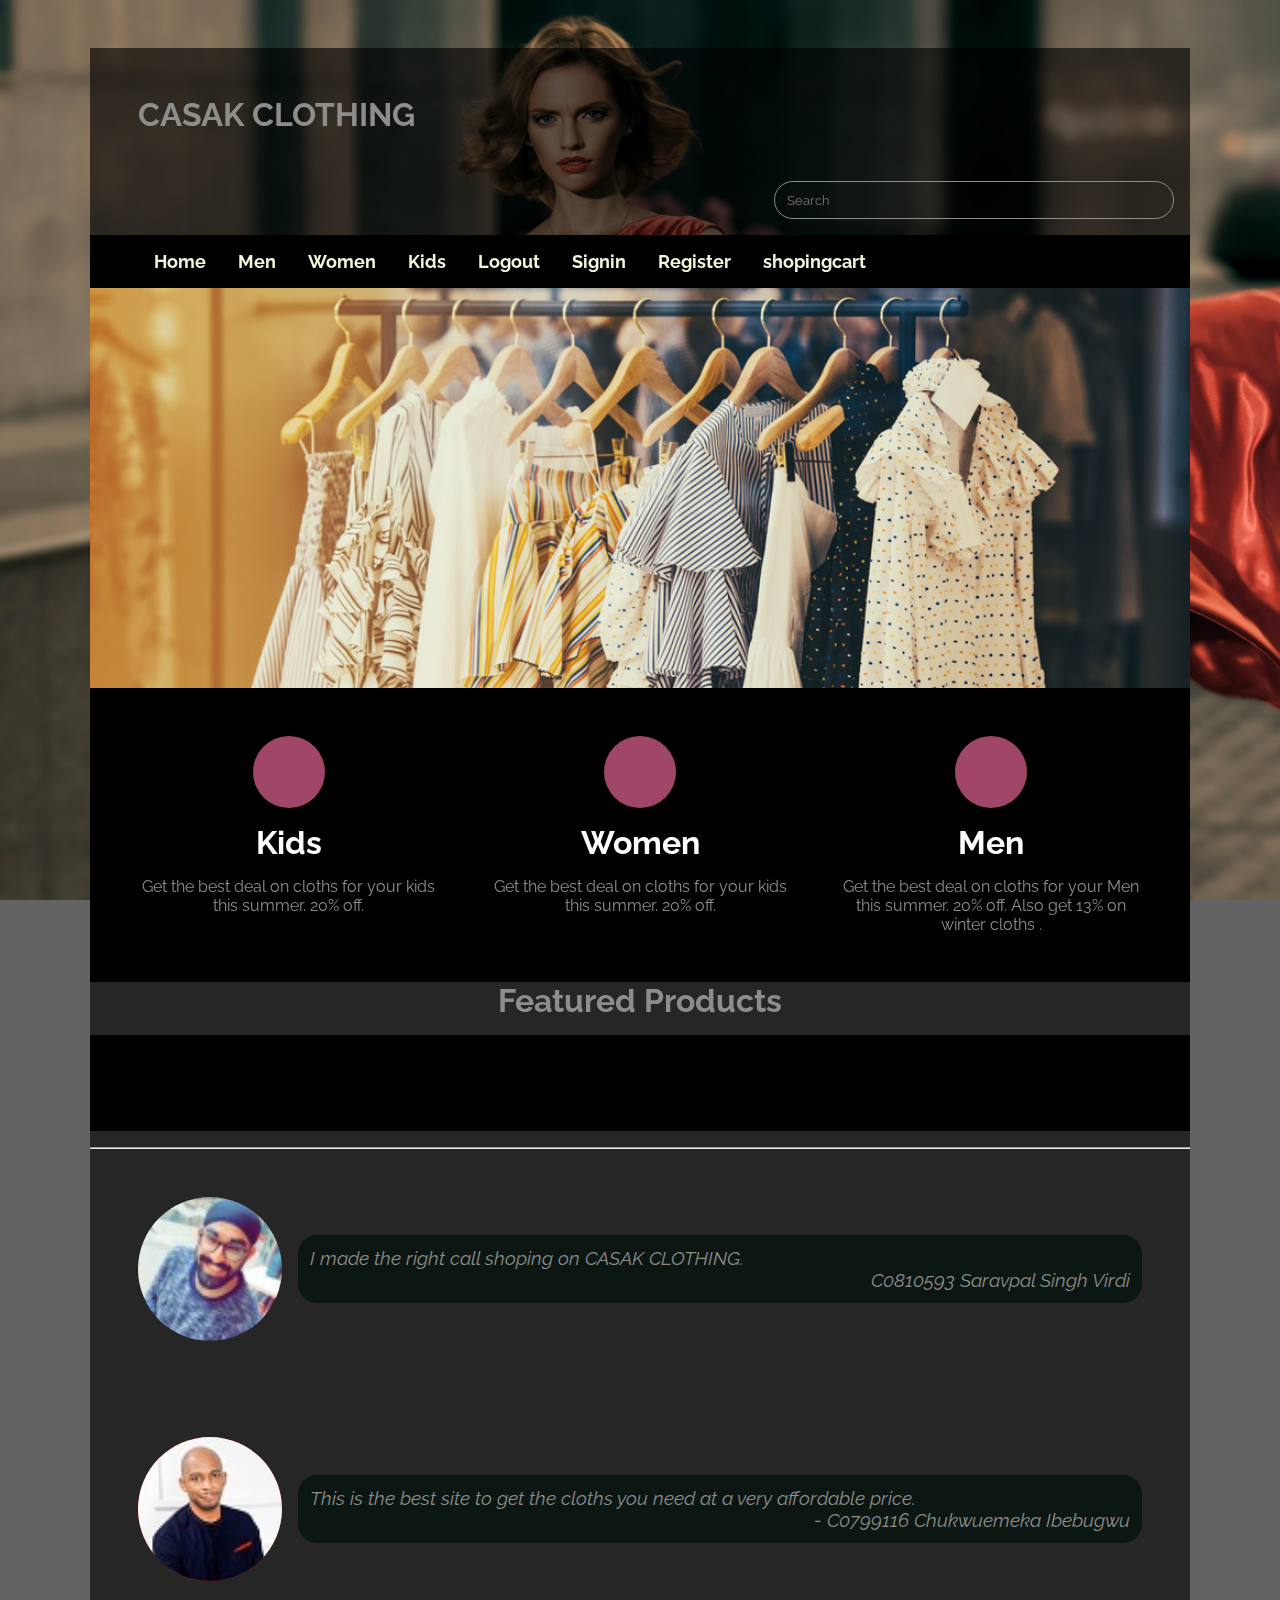
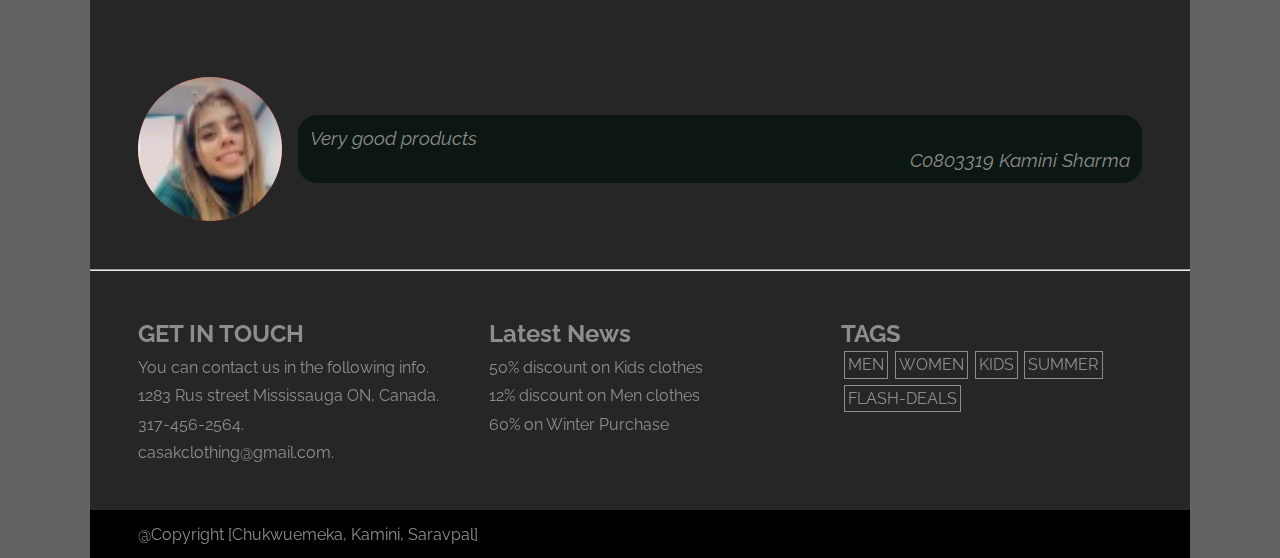
<file: index.html>
<!DOCTYPE html>
<html lang="en">
  <head>
    <!-- 
C0799116 Chukwuemeka Ibebugwu
C0803319 Kamini Sharma
C0810593 Saravpal Singh Virdi
     -->
    <meta charset="UTF-8" />
    <meta http-equiv="X-UA-Compatible" content="IE=edge" />
    <meta name="viewport" content="width=device-width, initial-scale=1.0" />
    <link
      rel="stylesheet"
      href="https://pro.fontawesome.com/releases/v5.10.0/css/all.css"
      integrity="sha384-AYmEC3Yw5cVb3ZcuHtOA93w35dYTsvhLPVnYs9eStHfGJvOvKxVfELGroGkvsg+p"
      crossorigin="anonymous"
    />
    <link rel="stylesheet" href="./css/home.css" />
    <link rel="stylesheet" href="./css/main.css" />
    <script
      src="https://code.jquery.com/jquery-3.6.0.min.js"
      integrity="sha256-/xUj+3OJU5yExlq6GSYGSHk7tPXikynS7ogEvDej/m4="
      crossorigin="anonymous"
    ></script>
    <title>CASAK CLOTHING</title>
  </head>

  <body>
    <div class="background"></div>
    <div class="backdrop"></div>
    <div class="top"></div>
    <div class="main-page">
      <header>
        <div class="logo">
          <h1>CASAK CLOTHING</h1>
        </div>
        <div class="socials">
          <ul>
            <li><i class="fab fa-facebook-f"></i></li>
            <li><i class="fab fa-twitter"></i></li>
            <li><i class="fab fa-google-plus-g"></i></li>
            <li><i class="fab fa-instagram"></i></li>
            <li><i class="fab fa-snapchat-ghost"></i></li>
          </ul>
        </div>
      </header>
      <div class="search-container">
        <div class="search">
          <input type="text" placeholder="Search" id="search" />
          <i class="fas fa-search"></i>
        </div>
      </div>

      <nav class="main-nav">
        <ul>
          <li><a href="/">Home</a></li>
          <li><a href="/men.html">Men</a></li>
          <li><a href="/women.html">Women</a></li>
          <li><a href="/kids.html">Kids</a></li>
          <li><a href="/">Logout</a></li>
          <li><a href="/login.html">Signin</a></li>
          <li><a href="/register.html">Register</a></li>
          <li><a href="/shopingcart.html">shopingcart</a></li>
        </ul>
      </nav>
      <nav class="mobile-nav">
        <h3>Menu</h3>
        <ul>
          <li><a href="/">Home</a></li>
          <li><a href="/men.html">Men</a></li>
          <li><a href="/women.html">Women</a></li>
          <li><a href="/kids.html">Kids</a></li>
          <li><a href="/">Logout</a></li>
          <li><a href="/login.html">Signin</a></li>
          <li><a href="/register.html">Register</a></li>
          <li><a href="/shopingcart.html">shopingcart</a></li>
        </ul>
      </nav>

      <main>
        <!-- ADD THE CONTENT BELOW HERE -->
        <!-- <h1>CASAK CLOTHING MAIN PAGE</h1> -->
        <div class="slider">
          <img src="./images/kids.jpg" alt="" srcset="" />
          <img src="./images/men.jpg" alt="" srcset="" />
          <img src="./images/women.jpg" alt="" srcset="" />
          <div class="slider-title">
            <h1>KIDS</h1>
          </div>
          <div class="slider-title">
            <h1>MEN</h1>
          </div>
          <div class="slider-title">
            <h1>WOMEN</h1>
          </div>
        </div>
        <div class="top-category">
          <div class="category">
            <div class="category-img"></div>
            <h1>Kids</h1>
            <p>
              Get the best deal on cloths for your kids this summer. 20% off.
            </p>
          </div>
          <div class="category">
            <div class="category-img"></div>
            <h1>Women</h1>
            <p>
              Get the best deal on cloths for your kids this summer. 20% off.
            </p>
          </div>
          <div class="category">
            <div class="category-img"></div>
            <h1>Men</h1>
            <p>
              Get the best deal on cloths for your Men this summer. 20% off.
              Also get 13% on winter cloths .
            </p>
          </div>
        </div>
        <h1 class="futured-header">Featured Products</h1>
        <div class="futured-products">
          <!-- <div class="product-item">
            <img src="./images/shoe.jpg" alt="" width="220" height="220" />
            <br />
            <strong>LIAOCX Men’s Soccer Boots Shoes TF/AG Athletic Sn…</strong>
            <br />
            <p>MEN</p>
            <p>$60.00</p>
            <button>ADD TO CART</button>
          </div> -->
        </div>
        <hr />
        <div class="testimony-section">
          <div class="testimony">
            <div>
              <div class="testimony-img">
                <img src="./images/sarav.jpeg" alt="" srcset="" />
              </div>
            </div>
            <div class="testimony-body">
              <p>I made the right call shoping on CASAK CLOTHING.</p>
              <p>C0810593 Saravpal Singh Virdi</p>
            </div>
          </div>
          <div class="testimony">
            <div>
              <div class="testimony-img">
                <img src="./images/emeka.jpg" alt="" srcset="" />
              </div>
            </div>
            <div class="testimony-body">
              <p>
                This is the best site to get the cloths you need at a very
                affordable price.
              </p>
              <p>- C0799116 Chukwuemeka Ibebugwu</p>
            </div>
          </div>
          <div class="testimony">
            <div>
              <div class="testimony-img">
                <img src="./images/kamini.jpeg" alt="" srcset="" />
              </div>
            </div>
            <div class="testimony-body">
              <p>Very good products</p>
              <p>C0803319 Kamini Sharma</p>
            </div>
          </div>
          <div class="testimony-bg"></div>
        </div>
        <!-- EVERY OTHER PAGE CONTENT GOES HERE -->
        <!-- ADD THE CONTENT ABOVE HERE -->
      </main>
      <footer>
        <hr />
        <div class="footer">
          <div class="footer-content">
            <h2>GET IN TOUCH</h2>
            <p>You can contact us in the following info.</p>
            <p>
              <i class="fas fa-map-pin"></i> 1283 Rus street Mississauga ON,
              Canada.
            </p>
            <p><i class="fas fa-phone"></i> 317-456-2564.</p>
            <p><i class="fas fa-envelope"></i> casakclothing@gmail.com.</p>
          </div>
          <div class="footer-content">
            <h2>Latest News</h2>
            <p>50% discount on Kids clothes</p>
            <p>12% discount on Men clothes</p>
            <p>60% on Winter Purchase</p>
          </div>
          <div class="footer-content">
            <h2>TAGS</h2>
            <div class="tags">
              <span>MEN</span>
              <span>WOMEN</span>
              <span>KIDS</span>
              <span>SUMMER</span>
              <span>FLASH-DEALS</span>
            </div>
          </div>
        </div>
        <div class="copy-right">
          <p>@Copyright [Chukwuemeka, Kamini, Saravpal]</p>
          <div class="socials">
            <ul>
              <li><i class="fab fa-facebook-f"></i></li>
              <li><i class="fab fa-twitter"></i></li>
              <li><i class="fab fa-google-plus-g"></i></li>
              <li><i class="fab fa-instagram"></i></li>
              <li><i class="fab fa-snapchat-ghost"></i></li>
            </ul>
          </div>
        </div>
      </footer>
    </div>
    <!-- ADDING THE UTILITY SCRIPTS  -->
    <script src="./javascript/util.js"></script>
    <script src="./javascript/home.js"></script>
  </body>
</html>
</file>
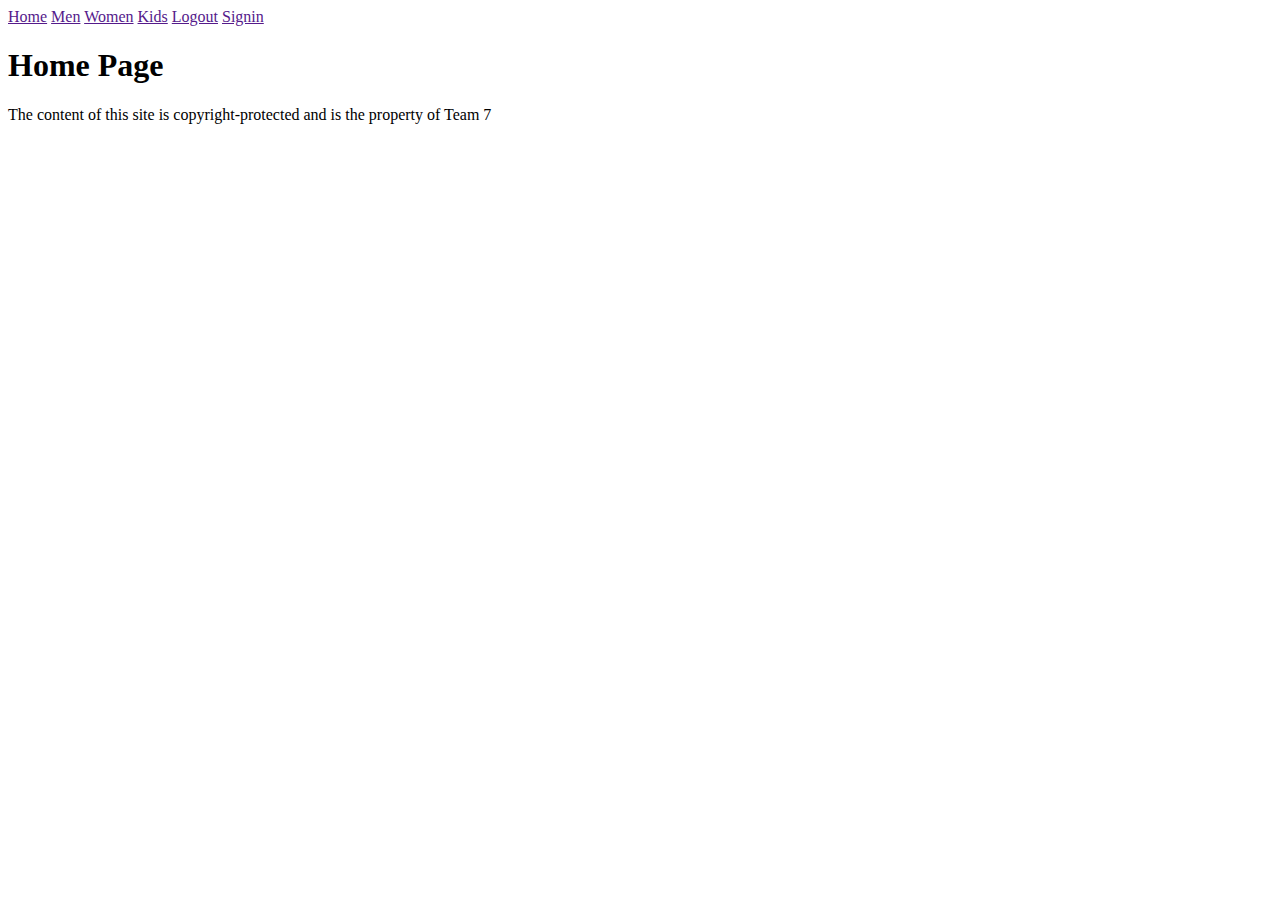
<file: template/index.html>
<!DOCTYPE html>
<html lang="en">
  <head>
    <!-- 
C0799116 Chukwuemeka Ibebugwu
C0803319 Kamini Sharma
C0810593 Saravpal Singh Virdi
     -->
    <meta charset="UTF-8" />
    <meta http-equiv="X-UA-Compatible" content="IE=edge" />
    <meta name="viewport" content="width=device-width, initial-scale=1.0" />
    <link
      rel="stylesheet"
      href="https://pro.fontawesome.com/releases/v5.10.0/css/all.css"
      integrity="sha384-AYmEC3Yw5cVb3ZcuHtOA93w35dYTsvhLPVnYs9eStHfGJvOvKxVfELGroGkvsg+p"
      crossorigin="anonymous"
    />
    <script
      src="https://code.jquery.com/jquery-3.6.0.min.js"
      integrity="sha256-/xUj+3OJU5yExlq6GSYGSHk7tPXikynS7ogEvDej/m4="
      crossorigin="anonymous"
    ></script>
    <title>Document</title>
  </head>
  <body>
    <header>
      <div class="logo"></div>
      <nav>
        <a href="">Home</a>
        <a href="">Men</a>
        <a href="">Women</a>
        <a href="">Kids</a>
        <a href="">Logout</a>
        <a href="">Signin</a>
      </nav>
    </header>
    <main>
      <h1>Home Page</h1>
    </main>
    <footer>
      <p>
        The content of this site is copyright-protected and is the property of
        Team 7
      </p>
    </footer>
  </body>
</html>
</file>
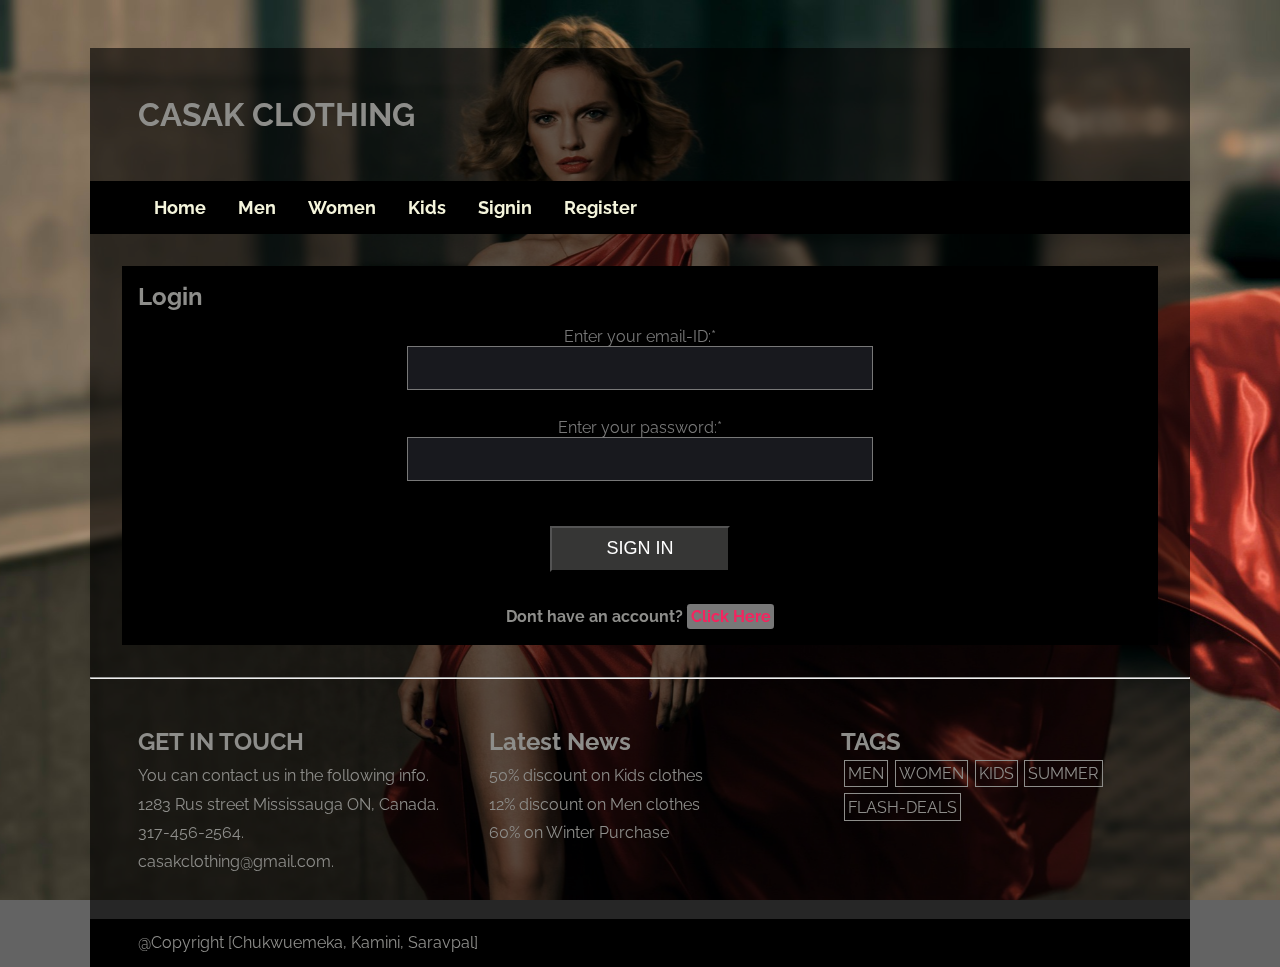
<file: login.html>
<!DOCTYPE html>
<html lang="en">
  <head>
    <!-- 
C0799116 Chukwuemeka Ibebugwu
C0803319 Kamini Sharma
C0810593 Saravpal Singh Virdi
     -->
    <meta charset="UTF-8" />
    <meta http-equiv="X-UA-Compatible" content="IE=edge" />
    <meta name="viewport" content="width=device-width, initial-scale=1.0" />
    <link
      rel="stylesheet"
      href="https://pro.fontawesome.com/releases/v5.10.0/css/all.css"
      integrity="sha384-AYmEC3Yw5cVb3ZcuHtOA93w35dYTsvhLPVnYs9eStHfGJvOvKxVfELGroGkvsg+p"
      crossorigin="anonymous"
    />
    <link rel="stylesheet" href="./css/main.css" />
    <link rel="stylesheet" href="./css/style_register.css" />
    <script
      src="https://code.jquery.com/jquery-3.6.0.min.js"
      integrity="sha256-/xUj+3OJU5yExlq6GSYGSHk7tPXikynS7ogEvDej/m4="
      crossorigin="anonymous"
    ></script>
    <title>CASAK CLOTHING</title>
  </head>
  <body>
    <div class="background"></div>
    <div class="backdrop"></div>
    <div class="top"></div>
    <div class="main-page">
      <header>
        <div class="logo">
          <h1>CASAK CLOTHING</h1>
        </div>
        <div class="socials">
          <ul>
            <li><i class="fab fa-facebook-f"></i></li>
            <li><i class="fab fa-twitter"></i></li>
            <li><i class="fab fa-google-plus-g"></i></li>
            <li><i class="fab fa-instagram"></i></li>
            <li><i class="fab fa-snapchat-ghost"></i></li>
          </ul>
        </div>
      </header>
      <nav class="main-nav">
        <ul>
          <li><a href="/">Home</a></li>
          <li><a href="/men.html">Men</a></li>
          <li><a href="/women.html">Women</a></li>
          <li><a href="/kids.html">Kids</a></li>
          <!-- <li><a href="/">Logout</a></li> -->
          <li><a href="/login.html">Signin</a></li>
          <li><a href="/register.html">Register</a></li>
          <!-- <li><a href="/shopingcart.html">shopingcart</a></li> -->
        </ul>
      </nav>
      <nav class="mobile-nav">
        <h3>Menu</h3>
        <ul>
          <li><a href="/">Home</a></li>
          <li><a href="/men.html">Men</a></li>
          <li><a href="/women.html">Women</a></li>
          <li><a href="/kids.html">Kids</a></li>
          <!-- <li><a href="/">Logout</a></li> -->
          <li><a href="/login.html">Signin</a></li>
          <li><a href="/register.html">Register</a></li>
          <!-- <li><a href="/shopingcart.html">shopingcart</a></li> -->
        </ul>
      </nav>

      <main>
        <!-- ADD THE CONTENT BELOW HERE -->
        <!-- <h1>CASAK CLOTHING LOGIN PAGE</h1> -->
        <div id="main">
          <h2>Login</h2>
          <div id="form">
            <!--Making input fields for the user to enter details-->
            <p>Enter your email-ID:*</p>
            <input type="text" id="email_group2" />
            <div class="span"></div>
            <br />

            <!-- <p>OR</p>

            <p>Enter your mobile no.:*</p>
            <input type="text" id="mobile_group2" />
            <div class="span"></div>
            <br /> -->

            <p>Enter your password:*</p>
            <input type="password" id="password_group2" />
            <div class="span"></div>
            <br />
            <div id="btn">
              <!--Creating a button to submit the details-->
              <button type="button" id="button_group2">SIGN IN</button>
            </div>
          </div>
          <h4>
            Dont have an account? <a href="./register.html">Click Here</a>
          </h4>
        </div>
        <!-- EVERY OTHER PAGE CONTENT GOES HERE -->
        <!-- ADD THE CONTENT ABOVE HERE -->
      </main>
      <footer>
        <hr />
        <div class="footer">
          <div class="footer-content">
            <h2>GET IN TOUCH</h2>
            <p>You can contact us in the following info.</p>
            <p>
              <i class="fas fa-map-pin"></i> 1283 Rus street Mississauga ON,
              Canada.
            </p>
            <p><i class="fas fa-phone"></i> 317-456-2564.</p>
            <p><i class="fas fa-envelope"></i> casakclothing@gmail.com.</p>
          </div>
          <div class="footer-content">
            <h2>Latest News</h2>
            <p>50% discount on Kids clothes</p>
            <p>12% discount on Men clothes</p>
            <p>60% on Winter Purchase</p>
          </div>
          <div class="footer-content">
            <h2>TAGS</h2>
            <div class="tags">
              <span>MEN</span>
              <span>WOMEN</span>
              <span>KIDS</span>
              <span>SUMMER</span>
              <span>FLASH-DEALS</span>
            </div>
          </div>
        </div>
        <div class="copy-right">
          <p>@Copyright [Chukwuemeka, Kamini, Saravpal]</p>
          <div class="socials">
            <ul>
              <li><i class="fab fa-facebook-f"></i></li>
              <li><i class="fab fa-twitter"></i></li>
              <li><i class="fab fa-google-plus-g"></i></li>
              <li><i class="fab fa-instagram"></i></li>
              <li><i class="fab fa-snapchat-ghost"></i></li>
            </ul>
          </div>
        </div>
      </footer>
    </div>
    <!-- ADDING THE UTILITY SCRIPTS  -->
    <script src="./javascript/util.js"></script>
    <script src="./javascript/signin.js"></script>
  </body>
</html>
</file>
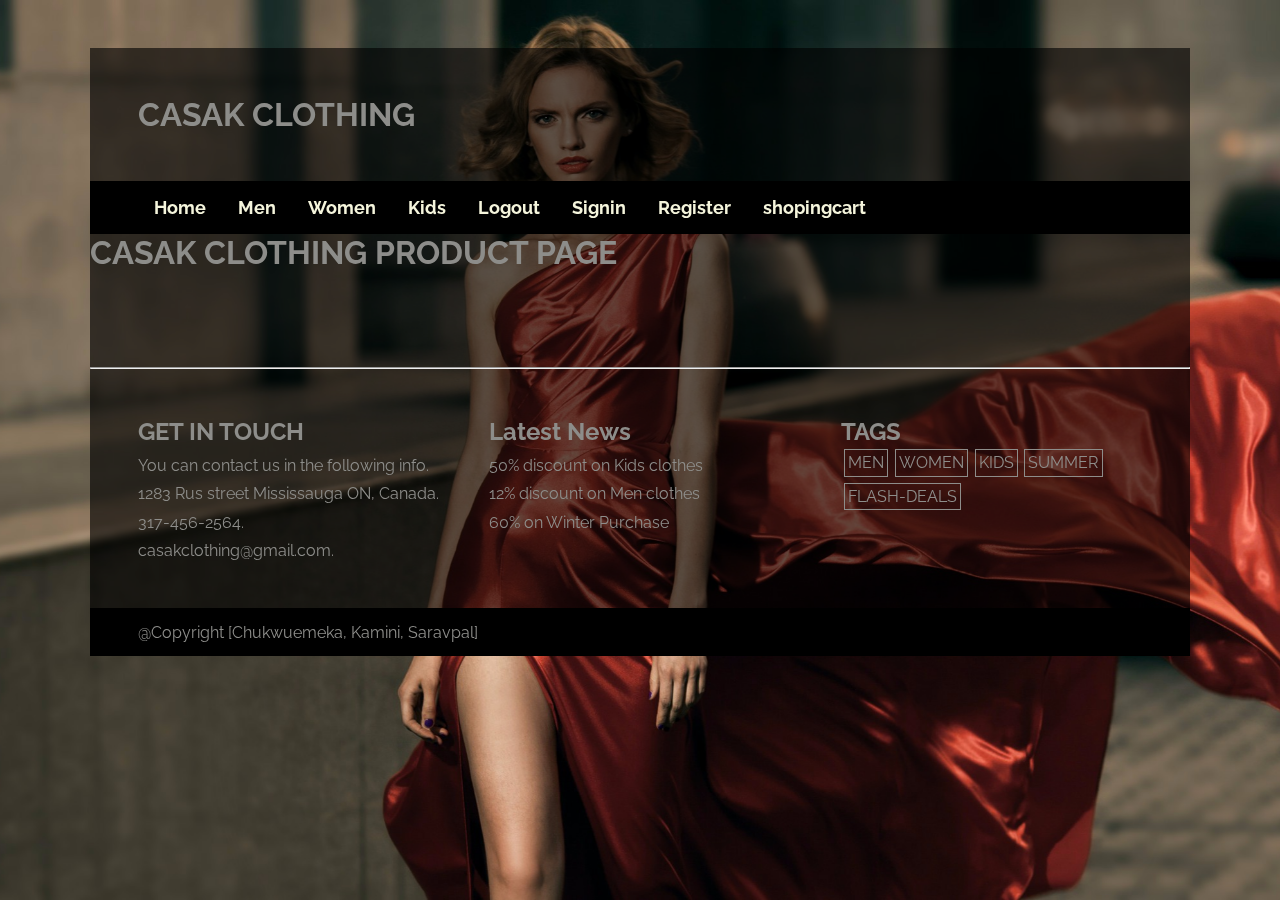
<file: product.html>
<!DOCTYPE html>
<html lang="en">
  <head>
    <!-- 
C0799116 Chukwuemeka Ibebugwu
C0803319 Kamini Sharma
C0810593 Saravpal Singh Virdi
     -->
    <meta charset="UTF-8" />
    <meta http-equiv="X-UA-Compatible" content="IE=edge" />
    <meta name="viewport" content="width=device-width, initial-scale=1.0" />
    <link
      rel="stylesheet"
      href="https://pro.fontawesome.com/releases/v5.10.0/css/all.css"
      integrity="sha384-AYmEC3Yw5cVb3ZcuHtOA93w35dYTsvhLPVnYs9eStHfGJvOvKxVfELGroGkvsg+p"
      crossorigin="anonymous"
    />
    <link rel="stylesheet" href="./css/main.css" />
    <link rel="stylesheet" href="./css/product.css" />
    <script
      src="https://code.jquery.com/jquery-3.6.0.min.js"
      integrity="sha256-/xUj+3OJU5yExlq6GSYGSHk7tPXikynS7ogEvDej/m4="
      crossorigin="anonymous"
    ></script>
    <title>CASAK CLOTHING</title>
  </head>
  <body>
    <div class="background"></div>
    <div class="backdrop"></div>
    <div class="top"></div>
    <div class="main-page">
      <header>
        <div class="logo">
          <h1>CASAK CLOTHING</h1>
        </div>
        <div class="socials">
          <ul>
            <li><i class="fab fa-facebook-f"></i></li>
            <li><i class="fab fa-twitter"></i></li>
            <li><i class="fab fa-google-plus-g"></i></li>
            <li><i class="fab fa-instagram"></i></li>
            <li><i class="fab fa-snapchat-ghost"></i></li>
          </ul>
        </div>
      </header>
      <nav class="main-nav">
        <ul>
          <li><a href="/">Home</a></li>
          <li><a href="/men.html">Men</a></li>
          <li><a href="/women.html">Women</a></li>
          <li><a href="/kids.html">Kids</a></li>
          <li><a href="/">Logout</a></li>
          <li><a href="/login.html">Signin</a></li>
          <li><a href="/register.html">Register</a></li>
          <li><a href="/shopingcart.html">shopingcart</a></li>
        </ul>
      </nav>
      <nav class="mobile-nav">
        <h3>Menu</h3>
        <ul>
          <li><a href="/">Home</a></li>
          <li><a href="/men.html">Men</a></li>
          <li><a href="/women.html">Women</a></li>
          <li><a href="/kids.html">Kids</a></li>
          <li><a href="/">Logout</a></li>
          <li><a href="/login.html">Signin</a></li>
          <li><a href="/register.html">Register</a></li>
          <li><a href="/shopingcart.html">shopingcart</a></li>
        </ul>
      </nav>

      <main>
        <!-- ADD THE CONTENT BELOW HERE -->
        <h1>CASAK CLOTHING PRODUCT PAGE</h1>
        <!-- EVERY OTHER PAGE CONTENT GOES HERE -->
        <div class="" id="myProd"></div>
        <!-- ADD THE CONTENT ABOVE HERE -->
      </main>
      <footer>
        <hr />
        <div class="footer">
          <div class="footer-content">
            <h2>GET IN TOUCH</h2>
            <p>You can contact us in the following info.</p>
            <p>
              <i class="fas fa-map-pin"></i> 1283 Rus street Mississauga ON,
              Canada.
            </p>
            <p><i class="fas fa-phone"></i> 317-456-2564.</p>
            <p><i class="fas fa-envelope"></i> casakclothing@gmail.com.</p>
          </div>
          <div class="footer-content">
            <h2>Latest News</h2>
            <p>50% discount on Kids clothes</p>
            <p>12% discount on Men clothes</p>
            <p>60% on Winter Purchase</p>
          </div>
          <div class="footer-content">
            <h2>TAGS</h2>
            <div class="tags">
              <span>MEN</span>
              <span>WOMEN</span>
              <span>KIDS</span>
              <span>SUMMER</span>
              <span>FLASH-DEALS</span>
            </div>
          </div>
        </div>
        <div class="copy-right">
          <p>@Copyright [Chukwuemeka, Kamini, Saravpal]</p>
          <div class="socials">
            <ul>
              <li><i class="fab fa-facebook-f"></i></li>
              <li><i class="fab fa-twitter"></i></li>
              <li><i class="fab fa-google-plus-g"></i></li>
              <li><i class="fab fa-instagram"></i></li>
              <li><i class="fab fa-snapchat-ghost"></i></li>
            </ul>
          </div>
        </div>
      </footer>
    </div>
    <!-- ADDING THE UTILITY SCRIPTS  -->
    <script src="./javascript/util.js"></script>
    <!-- ADDING THE PRODUCT SCRIPTS  -->
    <script src="./javascript/product.js"></script>
  </body>
</html>
</file>
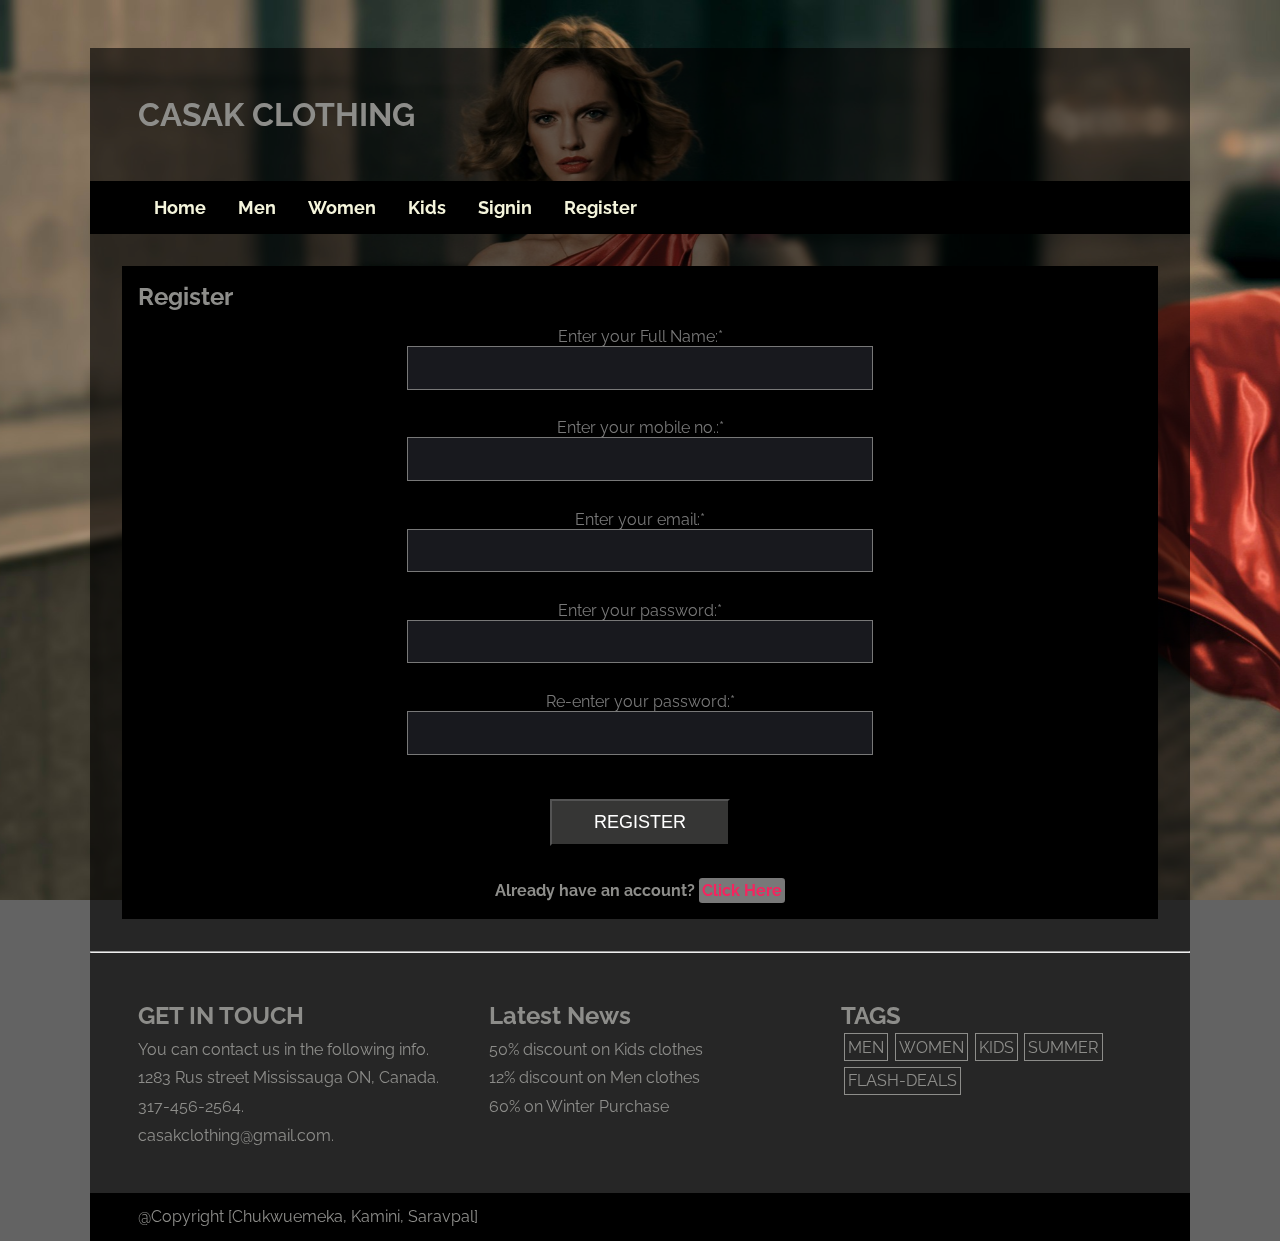
<file: register.html>
<!DOCTYPE html>
<html lang="en">
  <head>
    <!-- 
C0799116 Chukwuemeka Ibebugwu
C0803319 Kamini Sharma
C0810593 Saravpal Singh Virdi
     -->
    <meta charset="UTF-8" />
    <meta http-equiv="X-UA-Compatible" content="IE=edge" />
    <meta name="viewport" content="width=device-width, initial-scale=1.0" />
    <link
      rel="stylesheet"
      href="https://pro.fontawesome.com/releases/v5.10.0/css/all.css"
      integrity="sha384-AYmEC3Yw5cVb3ZcuHtOA93w35dYTsvhLPVnYs9eStHfGJvOvKxVfELGroGkvsg+p"
      crossorigin="anonymous"
    />
    <link rel="stylesheet" href="./css/main.css" />
    <link rel="stylesheet" href="./css/style_register.css" />
    <script
      src="https://code.jquery.com/jquery-3.6.0.min.js"
      integrity="sha256-/xUj+3OJU5yExlq6GSYGSHk7tPXikynS7ogEvDej/m4="
      crossorigin="anonymous"
    ></script>
    <title>CASAK CLOTHING</title>
  </head>
  <body>
    <div class="background"></div>
    <div class="backdrop"></div>
    <div class="top"></div>
    <div class="main-page">
      <header>
        <div class="logo">
          <h1>CASAK CLOTHING</h1>
        </div>
        <div class="socials">
          <ul>
            <li><i class="fab fa-facebook-f"></i></li>
            <li><i class="fab fa-twitter"></i></li>
            <li><i class="fab fa-google-plus-g"></i></li>
            <li><i class="fab fa-instagram"></i></li>
            <li><i class="fab fa-snapchat-ghost"></i></li>
          </ul>
        </div>
      </header>
      <nav class="main-nav">
        <ul>
          <li><a href="/">Home</a></li>
          <li><a href="/men.html">Men</a></li>
          <li><a href="/women.html">Women</a></li>
          <li><a href="/kids.html">Kids</a></li>
          <!-- <li><a href="/">Logout</a></li> -->
          <li><a href="/login.html">Signin</a></li>
          <li><a href="/register.html">Register</a></li>
          <!-- <li><a href="/shopingcart.html">shopingcart</a></li> -->
        </ul>
      </nav>
      <nav class="mobile-nav">
        <h3>Menu</h3>
        <ul>
          <li><a href="/">Home</a></li>
          <li><a href="/men.html">Men</a></li>
          <li><a href="/women.html">Women</a></li>
          <li><a href="/kids.html">Kids</a></li>
          <!-- <li><a href="/">Logout</a></li> -->
          <li><a href="/login.html">Signin</a></li>
          <li><a href="/register.html">Register</a></li>
          <!-- <li><a href="/shopingcart.html">shopingcart</a></li> -->
        </ul>
      </nav>

      <main>
        <!-- ADD THE CONTENT BELOW HERE -->
        <!-- <h1>CASAK CLOTHING REGISTER PAGE</h1> -->
        <!-- EVERY OTHER PAGE CONTENT GOES HERE -->
        <div id="main">
          <h2>Register</h2>

          <div id="form">
            <!--Making input fields for the user to enter details-->
            <p>Enter your Full Name:*</p>
            <input type="text" id="fname_group2" />
            <div class="span"></div>
            <br />

            <p>Enter your mobile no.:*</p>
            <input type="text" id="mobile_group2" />
            <div class="span"></div>
            <br />

            <p>Enter your email:*</p>
            <input type="text" id="email_group2" />
            <div class="span"></div>
            <br />

            <p>Enter your password:*</p>
            <input type="password" id="password_group2" />
            <div class="span"></div>
            <br />

            <p>Re-enter your password:*</p>
            <input type="password" id="repassword_group2" />
            <div class="span"></div>
            <br />

            <div id="btn">
              <!--Creating a button to submit the details-->
              <button type="button" id="button_group2">REGISTER</button>
            </div>
          </div>
          <h4>Already have an account? <a href="login.html">Click Here</a></h4>
        </div>
        <!-- ADD THE CONTENT ABOVE HERE -->
      </main>
      <footer>
        <hr />
        <div class="footer">
          <div class="footer-content">
            <h2>GET IN TOUCH</h2>
            <p>You can contact us in the following info.</p>
            <p>
              <i class="fas fa-map-pin"></i> 1283 Rus street Mississauga ON,
              Canada.
            </p>
            <p><i class="fas fa-phone"></i> 317-456-2564.</p>
            <p><i class="fas fa-envelope"></i> casakclothing@gmail.com.</p>
          </div>
          <div class="footer-content">
            <h2>Latest News</h2>
            <p>50% discount on Kids clothes</p>
            <p>12% discount on Men clothes</p>
            <p>60% on Winter Purchase</p>
          </div>
          <div class="footer-content">
            <h2>TAGS</h2>
            <div class="tags">
              <span>MEN</span>
              <span>WOMEN</span>
              <span>KIDS</span>
              <span>SUMMER</span>
              <span>FLASH-DEALS</span>
            </div>
          </div>
        </div>
        <div class="copy-right">
          <p>@Copyright [Chukwuemeka, Kamini, Saravpal]</p>
          <div class="socials">
            <ul>
              <li><i class="fab fa-facebook-f"></i></li>
              <li><i class="fab fa-twitter"></i></li>
              <li><i class="fab fa-google-plus-g"></i></li>
              <li><i class="fab fa-instagram"></i></li>
              <li><i class="fab fa-snapchat-ghost"></i></li>
            </ul>
          </div>
        </div>
      </footer>
    </div>
    <!-- ADDING THE UTILITY SCRIPTS  -->
    <script src="./javascript/util.js"></script>
    <script src="./javascript/registration.js"></script>
  </body>
</html>
</file>
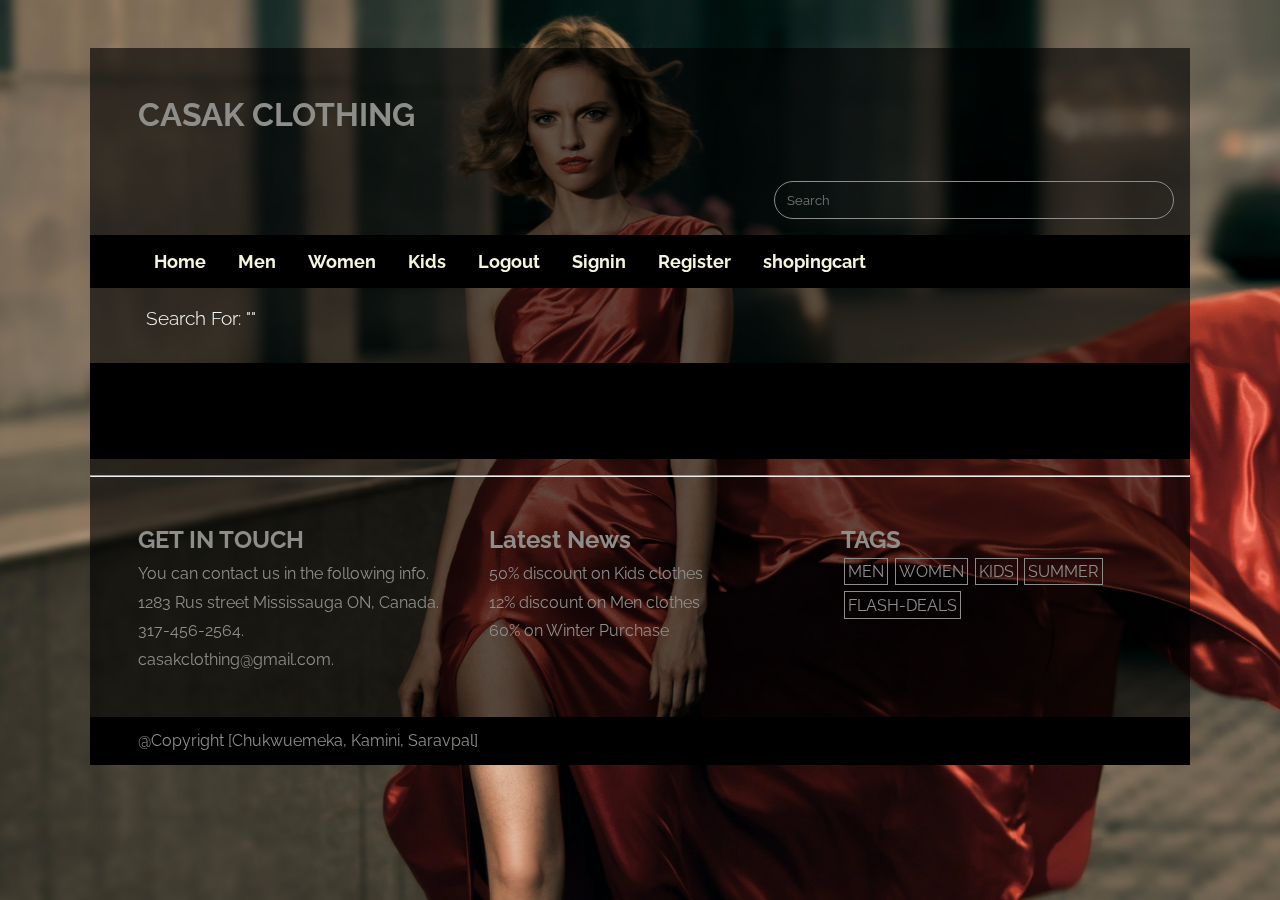
<file: search.html>
<!DOCTYPE html>
<html lang="en">
  <head>
    <!-- 
C0799116 Chukwuemeka Ibebugwu
C0803319 Kamini Sharma
C0810593 Saravpal Singh Virdi
     -->
    <meta charset="UTF-8" />
    <meta http-equiv="X-UA-Compatible" content="IE=edge" />
    <meta name="viewport" content="width=device-width, initial-scale=1.0" />
    <link
      rel="stylesheet"
      href="https://pro.fontawesome.com/releases/v5.10.0/css/all.css"
      integrity="sha384-AYmEC3Yw5cVb3ZcuHtOA93w35dYTsvhLPVnYs9eStHfGJvOvKxVfELGroGkvsg+p"
      crossorigin="anonymous"
    />
    <link rel="stylesheet" href="./css/main.css" />
    <link rel="stylesheet" href="./css/products.css" />
    <script
      src="https://code.jquery.com/jquery-3.6.0.min.js"
      integrity="sha256-/xUj+3OJU5yExlq6GSYGSHk7tPXikynS7ogEvDej/m4="
      crossorigin="anonymous"
    ></script>
    <title>CASAK CLOTHING</title>
  </head>
  <body>
    <div class="background"></div>
    <div class="backdrop"></div>
    <div class="top"></div>
    <div class="main-page">
      <header>
        <div class="logo">
          <h1>CASAK CLOTHING</h1>
        </div>
        <div class="socials">
          <ul>
            <li><i class="fab fa-facebook-f"></i></li>
            <li><i class="fab fa-twitter"></i></li>
            <li><i class="fab fa-google-plus-g"></i></li>
            <li><i class="fab fa-instagram"></i></li>
            <li><i class="fab fa-snapchat-ghost"></i></li>
          </ul>
        </div>
      </header>
      <div class="search-container">
        <div class="search">
          <input type="text" placeholder="Search" id="search" />
          <i class="fas fa-search"></i>
        </div>
      </div>
      <nav class="main-nav">
        <ul>
          <li><a href="/">Home</a></li>
          <li><a href="/men.html">Men</a></li>
          <li><a href="/women.html">Women</a></li>
          <li><a href="/kids.html">Kids</a></li>
          <li><a href="/">Logout</a></li>
          <li><a href="/login.html">Signin</a></li>
          <li><a href="/register.html">Register</a></li>
          <li><a href="/shopingcart.html">shopingcart</a></li>
        </ul>
      </nav>
      <nav class="mobile-nav">
        <h3>Menu</h3>
        <ul>
          <li><a href="/">Home</a></li>
          <li><a href="/men.html">Men</a></li>
          <li><a href="/women.html">Women</a></li>
          <li><a href="/kids.html">Kids</a></li>
          <li><a href="/">Logout</a></li>
          <li><a href="/login.html">Signin</a></li>
          <li><a href="/register.html">Register</a></li>
          <li><a href="/shopingcart.html">shopingcart</a></li>
        </ul>
      </nav>

      <main>
        <!-- ADD THE CONTENT BELOW HERE -->
        <h3 class="search-text">Search For: "<strong></strong>"</h3>
        <div class="products"></div>
        <!-- EVERY OTHER PAGE CONTENT GOES HERE -->
        <!-- ADD THE CONTENT ABOVE HERE -->
      </main>
      <footer>
        <hr />
        <div class="footer">
          <div class="footer-content">
            <h2>GET IN TOUCH</h2>
            <p>You can contact us in the following info.</p>
            <p>
              <i class="fas fa-map-pin"></i> 1283 Rus street Mississauga ON,
              Canada.
            </p>
            <p><i class="fas fa-phone"></i> 317-456-2564.</p>
            <p><i class="fas fa-envelope"></i> casakclothing@gmail.com.</p>
          </div>
          <div class="footer-content">
            <h2>Latest News</h2>
            <p>50% discount on Kids clothes</p>
            <p>12% discount on Men clothes</p>
            <p>60% on Winter Purchase</p>
          </div>
          <div class="footer-content">
            <h2>TAGS</h2>
            <div class="tags">
              <span>MEN</span>
              <span>WOMEN</span>
              <span>KIDS</span>
              <span>SUMMER</span>
              <span>FLASH-DEALS</span>
            </div>
          </div>
        </div>
        <div class="copy-right">
          <p>@Copyright [Chukwuemeka, Kamini, Saravpal]</p>
          <div class="socials">
            <ul>
              <li><i class="fab fa-facebook-f"></i></li>
              <li><i class="fab fa-twitter"></i></li>
              <li><i class="fab fa-google-plus-g"></i></li>
              <li><i class="fab fa-instagram"></i></li>
              <li><i class="fab fa-snapchat-ghost"></i></li>
            </ul>
          </div>
        </div>
      </footer>
    </div>
    <!-- ADDING THE UTILITY SCRIPTS  -->
    <script src="./javascript/util.js"></script>
    <script src="./javascript/search.js"></script>
  </body>
</html>
</file>
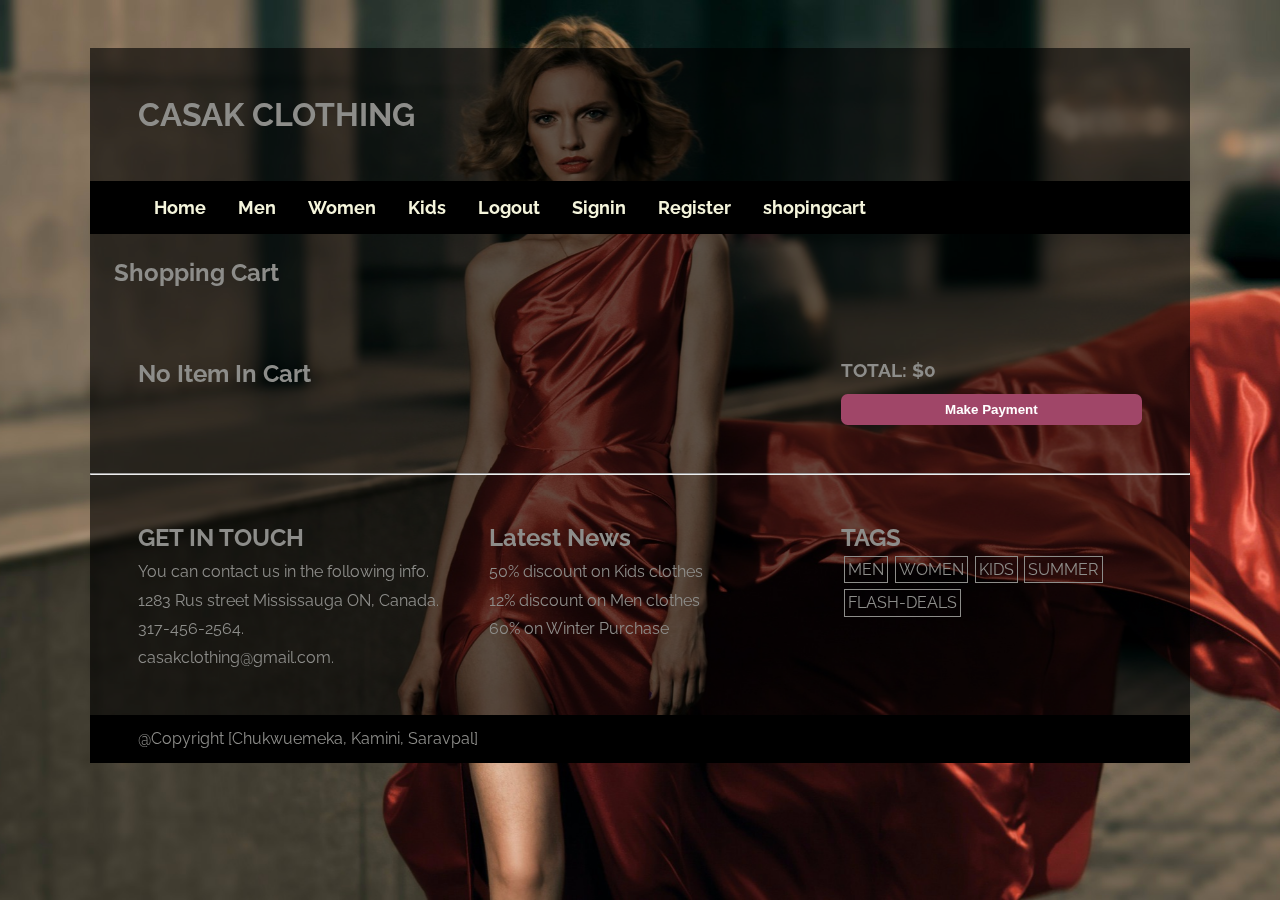
<file: shopingcart.html>
<!DOCTYPE html>
<html lang="en">
  <head>
    <!-- 
C0799116 Chukwuemeka Ibebugwu
C0803319 Kamini Sharma
C0810593 Saravpal Singh Virdi
     -->
    <meta charset="UTF-8" />
    <meta http-equiv="X-UA-Compatible" content="IE=edge" />
    <meta name="viewport" content="width=device-width, initial-scale=1.0" />
    <link
      rel="stylesheet"
      href="https://pro.fontawesome.com/releases/v5.10.0/css/all.css"
      integrity="sha384-AYmEC3Yw5cVb3ZcuHtOA93w35dYTsvhLPVnYs9eStHfGJvOvKxVfELGroGkvsg+p"
      crossorigin="anonymous"
    />
    <link rel="stylesheet" href="./css/main.css" />
    <link rel="stylesheet" href="./css/shoppingCart.css" />
    <script
      src="https://code.jquery.com/jquery-3.6.0.min.js"
      integrity="sha256-/xUj+3OJU5yExlq6GSYGSHk7tPXikynS7ogEvDej/m4="
      crossorigin="anonymous"
    ></script>
    <title>CASAK CLOTHING</title>
  </head>
  <body>
    <div class="background"></div>
    <div class="backdrop"></div>
    <div class="top"></div>
    <div class="main-page">
      <header>
        <div class="logo">
          <h1>CASAK CLOTHING</h1>
        </div>
        <div class="socials">
          <ul>
            <li><i class="fab fa-facebook-f"></i></li>
            <li><i class="fab fa-twitter"></i></li>
            <li><i class="fab fa-google-plus-g"></i></li>
            <li><i class="fab fa-instagram"></i></li>
            <li><i class="fab fa-snapchat-ghost"></i></li>
          </ul>
        </div>
      </header>
      <nav class="main-nav">
        <ul>
          <li><a href="/">Home</a></li>
          <li><a href="/men.html">Men</a></li>
          <li><a href="/women.html">Women</a></li>
          <li><a href="/kids.html">Kids</a></li>
          <li><a href="/">Logout</a></li>
          <li><a href="/login.html">Signin</a></li>
          <li><a href="/register.html">Register</a></li>
          <li><a href="/shopingcart.html">shopingcart</a></li>
        </ul>
      </nav>
      <nav class="mobile-nav">
        <h3>Menu</h3>
        <ul>
          <li><a href="/">Home</a></li>
          <li><a href="/men.html">Men</a></li>
          <li><a href="/women.html">Women</a></li>
          <li><a href="/kids.html">Kids</a></li>
          <li><a href="/">Logout</a></li>
          <li><a href="/login.html">Signin</a></li>
          <li><a href="/register.html">Register</a></li>
          <li><a href="/shopingcart.html">shopingcart</a></li>
        </ul>
      </nav>

      <main>
        <!-- ADD THE CONTENT BELOW HERE -->
        <h2 class="page-name">Shopping Cart</h2>
        <div class="cart-body">
          <div class="total-amount">
            <h3>TOTAL: $<span id="totalAmount"></span></h3>
            <button>Make Payment</button>
          </div>
          <div class="cart-items">
            <!-- <div class="cart-items-container">
              <div class="cart-item-img">
                <img
                  src="./images/kids.jpg"
                  alt=""
                  srcset=""
                  width="3em"
                  height="3em"
                />
              </div>
              <div class="action">
                <p>name</p>
                <p>Price: <span>100</span></p>
                <button id="add">+</button>
                <span>${e.qty}</span>
                <button id="reduce">-</button>
                <button id="remove">Delete</button>
              </div>
            </div> -->
          </div>
        </div>
        <!-- EVERY OTHER PAGE CONTENT GOES HERE -->

        <!-- ADD THE CONTENT ABOVE HERE -->
      </main>
      <footer>
        <hr />
        <div class="footer">
          <div class="footer-content">
            <h2>GET IN TOUCH</h2>
            <p>You can contact us in the following info.</p>
            <p>
              <i class="fas fa-map-pin"></i> 1283 Rus street Mississauga ON,
              Canada.
            </p>
            <p><i class="fas fa-phone"></i> 317-456-2564.</p>
            <p><i class="fas fa-envelope"></i> casakclothing@gmail.com.</p>
          </div>
          <div class="footer-content">
            <h2>Latest News</h2>
            <p>50% discount on Kids clothes</p>
            <p>12% discount on Men clothes</p>
            <p>60% on Winter Purchase</p>
          </div>
          <div class="footer-content">
            <h2>TAGS</h2>
            <div class="tags">
              <span>MEN</span>
              <span>WOMEN</span>
              <span>KIDS</span>
              <span>SUMMER</span>
              <span>FLASH-DEALS</span>
            </div>
          </div>
        </div>
        <div class="copy-right">
          <p>@Copyright [Chukwuemeka, Kamini, Saravpal]</p>
          <div class="socials">
            <ul>
              <li><i class="fab fa-facebook-f"></i></li>
              <li><i class="fab fa-twitter"></i></li>
              <li><i class="fab fa-google-plus-g"></i></li>
              <li><i class="fab fa-instagram"></i></li>
              <li><i class="fab fa-snapchat-ghost"></i></li>
            </ul>
          </div>
        </div>
      </footer>
    </div>
    <!-- ADDING THE UTILITY SCRIPTS  -->
    <script src="./javascript/util.js"></script>
    <script src="./javascript/shoppingCart.js"></script>
  </body>
</html>
</file>
<file: css/home.css>
.slider {
  width: 100%;
  height: 400px;
  overflow: hidden;
  position: relative;
}
.slider .slider-title {
  position: absolute;
  z-index: 11;
  left: -500px;
  bottom: 1em;
  background-color: #a04668;
  padding: 0.8em;
  color: white;
  transition: left 2s ease-in-out;
}
.slider img {
  width: 100%;
  position: absolute;
  transition: transform 2s ease-in-out;
}

.top-category {
  display: flex;
  flex-wrap: wrap;
  /* align-items: center; */
  justify-content: space-between;
  padding: 3em;
  background-color: #000;
}
.category-img {
  height: 4.5em;
  width: 4.5em;
  border-radius: 4.5em;
  background-color: #a04668;
  margin: auto;
}
.category {
  width: 30%;
  text-align: center;
}
.category h1 {
  color: white;
  margin: 0.5em 0;
}
/* 

*/
.futured-header {
  text-align: center;
}
.futured-products {
  display: flex;
  padding: 3em;
  background-color: black;
  margin: 1em 0;
  flex-wrap: wrap;
  justify-content: center;
}

.product-item {
  width: 30%;
  padding: 1em;
  text-align: center;
}
.product-item strong {
  color: #fff;
}
.product-item button {
  margin-top: 0.6em;
  padding: 0.7em;
  cursor: pointer;
  background-color: #a04668;
  color: white;
  font-weight: 500;
  outline: none;
  border: none;
  border-radius: 0.5em;
  font-family: "Raleway", sans-serif;
}
.product-item button > a {
  color: white;
  text-decoration: none;
}
.product-item img {
  margin: auto;
  text-align: center;
}
.testimony {
  padding: 3em;
  display: flex;
  gap: 1em;
  flex-wrap: nowrap;
  flex-grow: 1;
  /* justify-content: center; */
  align-items: center;
  /* position: fixed; */
  /* left: 0; */
}
.testimony-img {
  width: 9em;
  height: 9em;
  border-radius: 10em;
  background-color: red;
  overflow: hidden;
}
.testimony-img img {
  min-width: 100%;
}

.testimony-body {
  font-style: italic;
  background-color: #0c1713;
  padding: 0.6em;
  font-size: 1.2em;
  border-radius: 1em;
  width: 100%;
}
.testimony-body p:nth-child(2) {
  text-align: end;
}
.testimony-section {
  position: relative;
}
/* 
MOBILE VIEW 
*/
@media screen and (max-width: 450px) {
  .testimony,
  .top-category,
  .futured-products {
    flex-direction: column;
  }
  .category,
  .product-item {
    width: 100%;
    margin-bottom: 1em;
  }
}
</file>
<file: css/main.css>
@import url("https://fonts.googleapis.com/css2?family=Raleway:ital,wght@0,100;0,300;0,500;0,800;0,900;1,100;1,200;1,300;1,700;1,800&display=swap");
/* 
COLORS: 
BC8DA0
A04668
F5F5DC
AB4967
0C1713
*/

*,
*:before,
*:after {
  padding: 0;
  margin: 0;
  -moz-box-sizing: border-box;
  -webkit-box-sizing: border-box;
  box-sizing: border-box;
}

::-webkit-scrollbar {
  width: 0.4em;
}

::-webkit-scrollbar-track {
  background: #7d6556;
}

::-webkit-scrollbar-thumb {
  background: #efcb5e;
}

body {
  background-color: #0000009c;
  position: relative;
  color: #8d8d8a;
  font-family: "Raleway", sans-serif;
}

.background {
  position: fixed;
  background: url("../images/bg.jpg");
  background-position: center;
  background-repeat: no-repeat;
  background-size: cover;
  padding: 0px;
  border: none;
  height: 100vh;
  width: 100%;
  z-index: -999999;
  /* left: -58.1429px; */
  top: 0px;
}
header {
  padding: 3em;
  display: flex;
  justify-content: space-between;
  align-items: center;
}
.top {
  height: 3em;
}
.main-page {
  max-width: 1100px;
  /* border: #bc8da0 solid 1px; */
  margin: auto;

  background-color: #0000009c;
}

.main-nav {
  background-color: black;
}
/* 
Show when page is on mobile  */
.mobile-nav {
  display: none;
}

.main-nav ul {
  display: flex;
  padding-left: 3em;
  flex-wrap: wrap;
}
.main-nav li,
.mobile-nav li {
  list-style: none;
  text-decoration: none;
  padding: 1em;
  transition: border-top 0.5s ease-in-out;
}

.main-nav li a,
.mobile-nav li a {
  font-weight: bold;
  color: #f5f5dc;
  text-decoration: none;
  cursor: pointer;
  font-size: 1.1em;
  transition: color 0.3s ease-in-out;
}
.main-nav li a:hover,
.mobile-nav li a:hover {
  color: #a04668;
  transition: color 0.3s ease-in-out;
}
.mobile-nav {
  background-color: black;
}
.mobile-nav h3 {
  padding: 1em;
  cursor: pointer;
}
.mobile-nav ul {
  max-height: 0;
  overflow: hidden;
  transition: max-height 0.3s ease-out;
}

.mobile-nav ul.open {
  /* max-height: 410px; */
  transition: max-height 0.3s ease-out;
}

.footer {
  padding: 3em;
  display: flex;
  flex-direction: row;
  flex-wrap: wrap;
  justify-content: space-between;
}
.footer-content {
  width: 30%;
  /* padding-right: 1em; */
}
.footer-content:nth-child(1) p,
.footer-content:nth-child(2) p {
  margin-top: 0.6em;
}
.footer-content span {
  border: solid #8d8d8a 1px;
  white-space: nowrap;
  padding: 0.2em;
  margin: 0.2em;
  cursor: pointer;
}

.tags {
  display: flex;
  flex-wrap: wrap;
}
.copy-right {
  display: flex;
  justify-content: space-between;
  align-items: center;
  padding-left: 3em;
  padding-right: 3em;
  padding-top: 0.5em;
  padding-bottom: 0.5em;
  background-color: black;
}

.socials {
  /* font-size: 1em; */
  cursor: pointer;
}
.socials ul {
  display: flex;
}
.socials li {
  list-style: none;

  display: flex;
  justify-content: center;
  align-items: center;
  /* width: 25px; */
  width: 2em;
  height: 2em;
  vertical-align: middle;
  border-radius: 2em;
  margin-left: 0.4em;
}
.socials li:hover {
  background-color: #a04668;
  color: white;

  transition: color 0.4s ease-in-out, background-color 0.4s ease-in-out;
}

/* SERCH TO BE MOVED TO MAIN */
.search-container {
  display: flex;
  align-items: flex-end;
  width: 100%;
  padding-bottom: 1em;
  padding-right: 1em;
  padding-left: 1em;
}
.search {
  border: 1px solid #8d8d8a;
  border-radius: 10em;

  padding: 0.5em;
  margin-left: auto;
  width: 100%;
  display: flex;
  max-width: 400px;
  align-items: center;
}
.search input {
  border: none;
  background-color: transparent;
  color: white;
  outline: none;
  padding: 0.3em;
  height: 1.5em;
  /* width: 25em; */
  width: 100%;
  font-family: "Raleway", sans-serif;
}
.search i {
  cursor: pointer;
}

/* 
MOBILE VIEW 
*/
@media screen and (max-width: 450px) {
  header {
    flex-direction: column-reverse;
    text-align: center;
  }
  .main-nav {
    display: none;
  }

  .mobile-nav {
    display: block;
  }
  .footer {
    flex-direction: column;
  }
  .footer-content {
    width: 100%;
    margin-bottom: 1em;
  }
  .copy-right {
    flex-direction: column;
  }
}
</file>
<file: css/style_register.css>
#main {
  margin: 2em;
  padding: 1em;
  /* color: #787878;
  font-family: "Lucida Sans", "Lucida Sans Regular", "Lucida Grande",
    "Lucida Sans Unicode", Geneva, Verdana, sans-serif; */
  background-color: black;
}

#main h4 {
  text-align: center;
}
#main h1 {
  font-weight: bolder;
  text-decoration: underline;
}

#main a {
  text-decoration: none;
  color: #f5245f;
  /* font-size: large; */
  background-color: #787878;
  padding: 0.2em;
  border-radius: 0.2em;
  display: inline-block;
}

#main a:hover {
  color: white;
  background-color: #f5245f;
}

#form {
  padding: 1em;
  text-align: center;
  color: #787878;
}
#form input {
  background-color: #18191e;
  color: #787878;
  padding: 1em;
  border: 0.1em solid #787878;
  width: 100%;
  max-width: 35em;
  /* width: 20em; */
}

#form input:hover {
  background-color: #363635;
}

#form .span {
  color: #f5245f;
  min-height: 0.8em;
  font-size: 0.75em;
  /* display: inline-block; */
}

#btn {
  padding: 1em;
}
#btn button {
  background-color: #363635;
  color: white;
  padding: 0.6em;
  font-size: large;
  width: 10em;
  cursor: pointer;
}
#btn button:hover {
  background-color: #f5245f;
}
</file>
<file: css/product.css>
#myProd {
  padding: 3em;
}
.myProd-product {
  display: flex;
  justify-content: center;
  gap: 3em;
}

#myProd .name {
  color: white;
  text-transform: capitalize;
}
#myProd .description {
  text-transform: capitalize;

  margin: 0.2em 0;
}
#myProd .price {
  color: white;
  font-size: 2em;
  margin: 0.2em 0;
}
#myProd a {
  color: white;
}
#myProd button {
  margin-top: 0.6em;
  padding: 0.7em;
  cursor: pointer;
  background-color: #a04668;
  color: white;
  font-weight: 500;
  outline: none;
  border: none;
  border-radius: 0.5em;
  font-family: "Raleway", sans-serif;
}

/* 
MOBILE VIEW 
*/
@media screen and (max-width: 450px) {
  .myProd-product {
    flex-direction: column;
    align-items: center;
  }
}
</file>
<file: css/products.css>
.products {
  display: flex;
  padding: 3em;
  background-color: black;
  margin: 1em 0;
  flex-wrap: wrap;
  justify-content: center;
}

.products .product-item {
  width: 30%;
  padding: 1em;
  text-align: center;
}

.products .product-item strong {
  color: #fff;
}
.search-text {
  padding: 1em 3em;
  color: white;
  font-weight: 300;
}

@media screen and (max-width: 450px) {
  .products {
    flex-direction: column;
  }
  .products .product-item {
    width: 100%;
  }
}
</file>
<file: css/shoppingCart.css>
.page-name {
  padding: 1em;
}
.cart-body {
  padding: 3em;
  display: flex;
  flex-direction: row-reverse;
  justify-content: space-between;
}

.cart-items {
  width: 60%;
}
.total-amount {
  width: 30%;
}
.total-amount button {
  margin-top: 1em;
  width: 100%;
  padding: 0.6em;
  outline: none;
  border: none;
  font-weight: bolder;
  color: white;
  background-color: #a04668;
  cursor: pointer;
  border-radius: 0.5em;
}
.cart-items-container {
  display: flex;
  margin-bottom: 0.8em;
}
.cart-item-img {
  margin-right: 0.6em;
}
#reduce,
#add {
  width: 2em;
  height: 2em;
  border: none;
  outline: none;
  cursor: pointer;
  border-radius: 0.5em;
}

#remove {
  height: 2em;
  padding: 0 0.6em;
  background-color: red;
  color: white;
  border: none;
  outline: none;
  margin-left: 0.3em;
  cursor: pointer;
  border-radius: 0.5em;
}
.cart-action p {
  margin-bottom: 0.3em;
}
.cart-action p:nth-child(1) {
  color: white;
  font-weight: bold;
}
/* 
MOBILE VIEW 
*/
@media screen and (max-width: 450px) {
  .cart-body {
    flex-direction: column;
  }
  .cart-items {
    width: 100%;
  }
  .total-amount {
    width: 100%;
    margin-bottom: 2em;
  }
}
</file>
